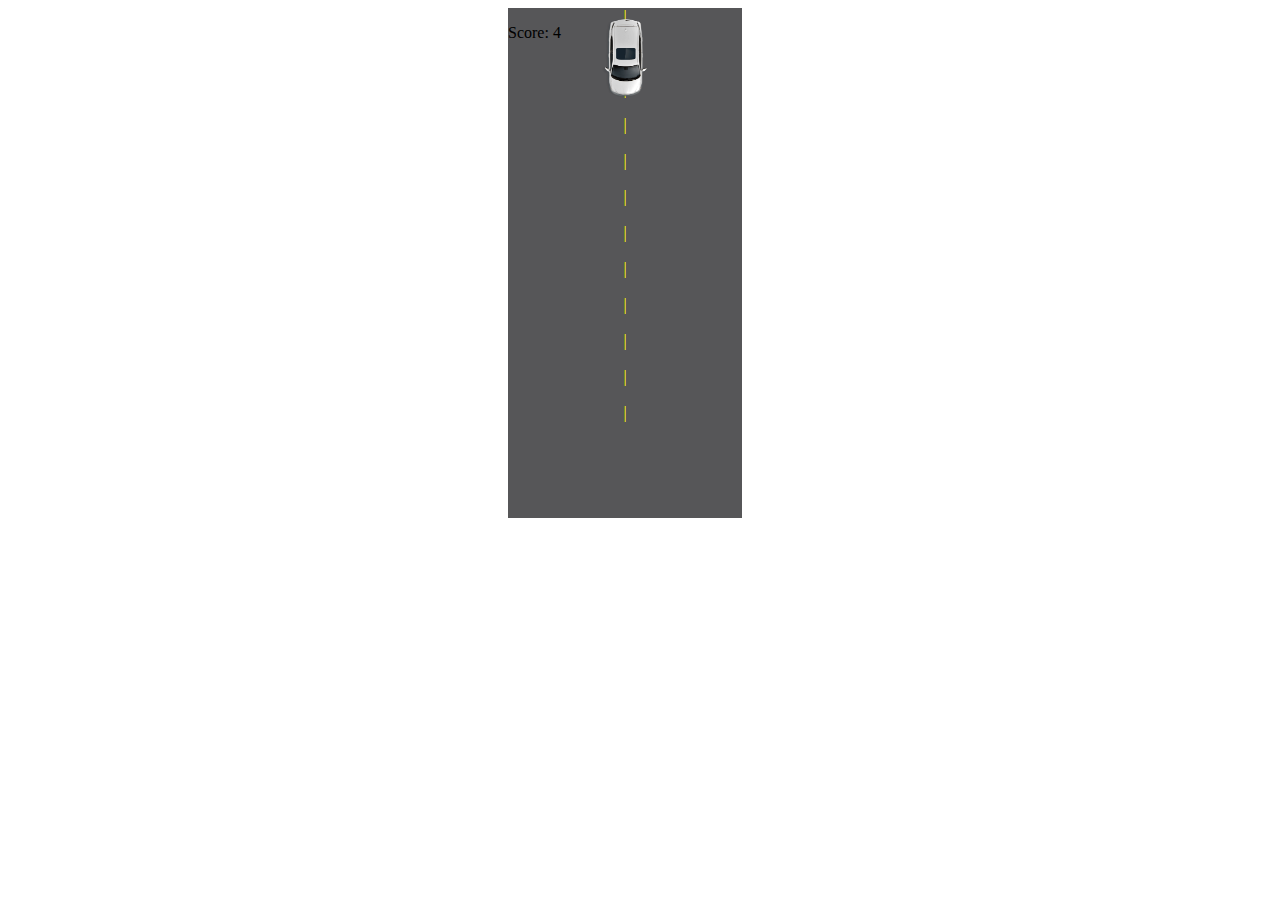
<file: JavaScript/games/carGame/index.html>
<!DOCTYPE html>
<html lang="en">
<head>
    <meta charset="UTF-8">
    <meta http-equiv="X-UA-Compatible" content="IE=edge">
    <meta name="viewport" content="width=device-width, initial-scale=1.0">
    <title>Document</title>
    <link rel="stylesheet" type="text/css" href="stylesheet.css">
    <!-- <style>
        #road{
            height: 510px;
            margin: 0px 500px;
        }
        #car{
            /* transform: rotate(180deg); */
            position: absolute;
        }
        #road #row{
            color: yellow;
            float: left;
            text-align: center;
            height: 510px;
            width: 78px;
            background-color: rgb(86, 86, 88);
        }
        #obstacles{
            height: 510px;
            position: absolute;
            margin: 0px 500px;
        }
        #gameInfo{
            margin: 0px 500px;
            position: absolute;
        }
        #gameInfo > p:nth-child(2){
            margin-top: 200px;
            display: none;
            margin-left: 70px;
        }
      
    </style> -->
</head>
<body>
    <img src="./images/car.png" height="100px" width="50px" id="car">

    <div id="obstacles"></div>
    
    <div id="gameInfo">
        <p>Score: 0</p>
        <p>Game Over</p>
    </div>

    <div id="road">
        <div id="row"></div>
        <div id="row"></div>
        <div id="row"></div>
    </div>
    <script src="learn.js"></script>
</body>
</html>
</file>
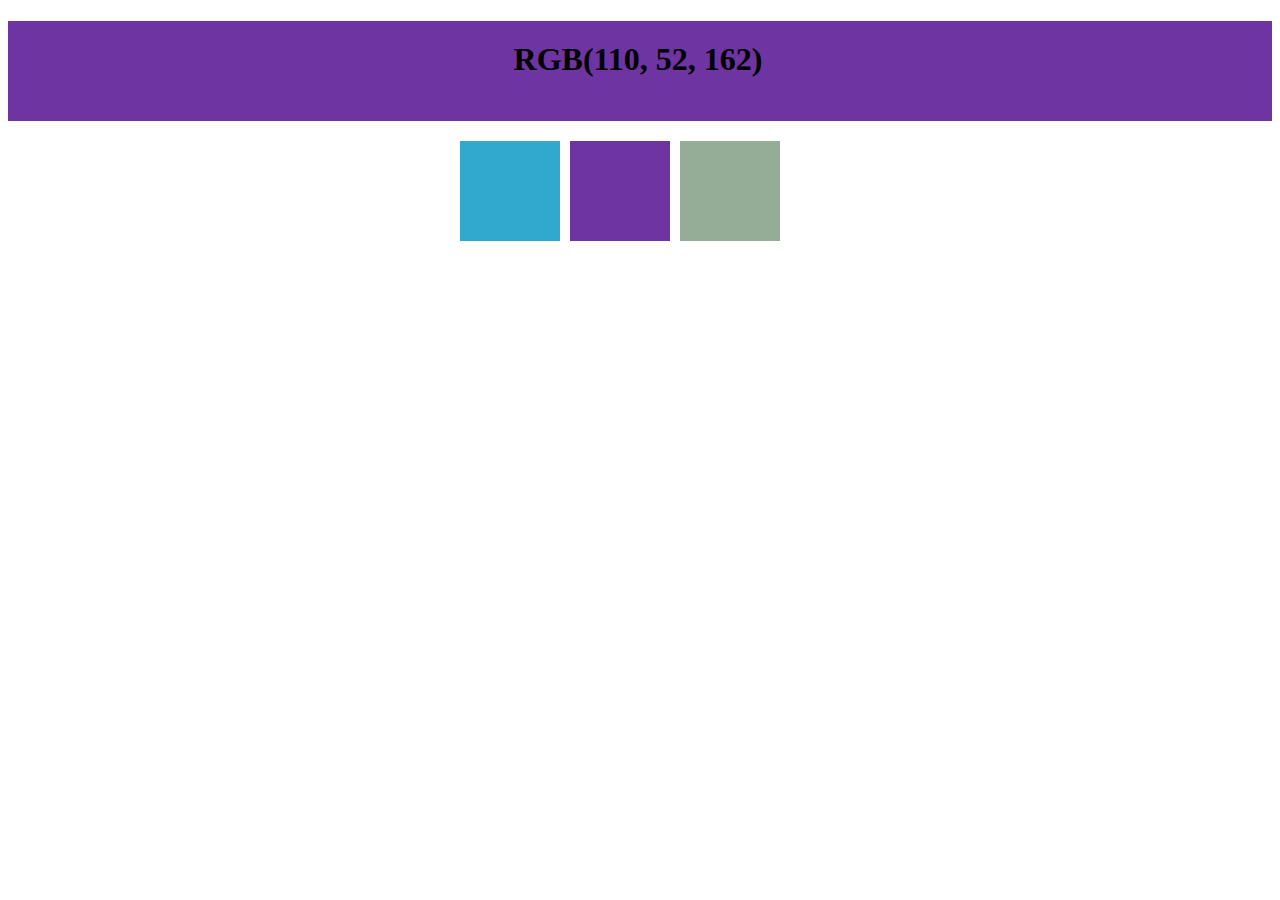
<file: JavaScript/games/colorGame/index.html>
<!DOCTYPE html>
<html lang="en">
<head>
    <title>Document</title>
    <style>
        
        #questionDiv{
            height: 100px;
            background-color: rgb(12,43,65);
            
            
        }
        #questionDiv h1{
            padding-top: 20px;
            margin-left: 40%;
        }
        #options{
            margin-top: 20px;
            margin-left: 35%;
        }
        #options div{
            margin-left: 10px;
            float: left;
            background-color: black;
            height: 100px;
            width: 100px;
        }
        #options div:hover{
            border: 1px solid red;
        }

    </style>
</head>
<body>
    <div id="questionDiv">
        <h1>RGB(255,0,0);</h1>
    </div>
    <div id="options">
        <div></div>
        <div></div>
        <div></div>
    </div>
</body>
</html>
<script src="learn.js"></script>
</file>
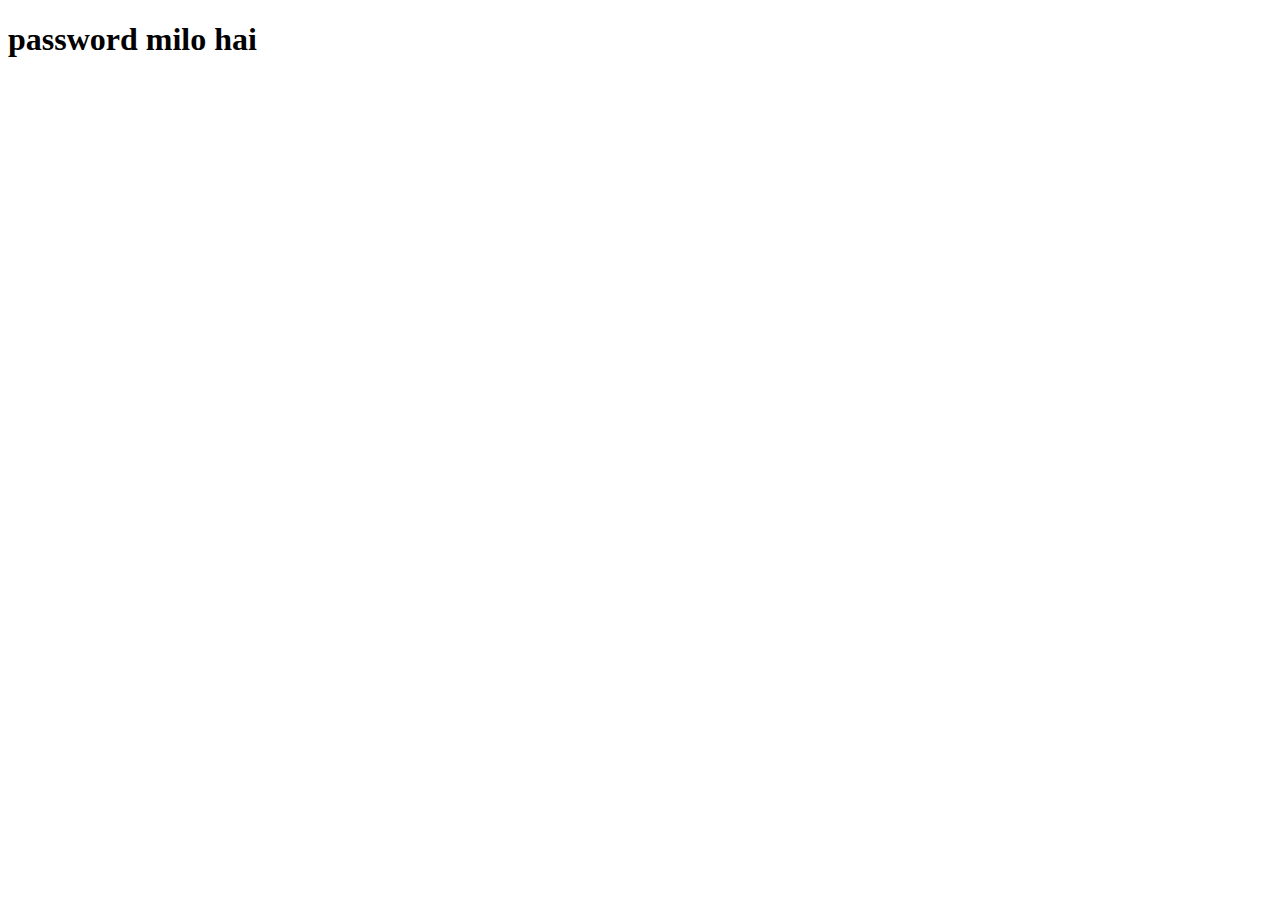
<file: php/dashboard.html>
<!DOCTYPE html>
<html lang="en">
<head>
    <meta charset="UTF-8">
    <meta http-equiv="X-UA-Compatible" content="IE=edge">
    <meta name="viewport" content="width=device-width, initial-scale=1.0">
    <title>Document</title>
</head>
<body>
    <h1>password milo hai</h1>
</body>
</html>
</file>
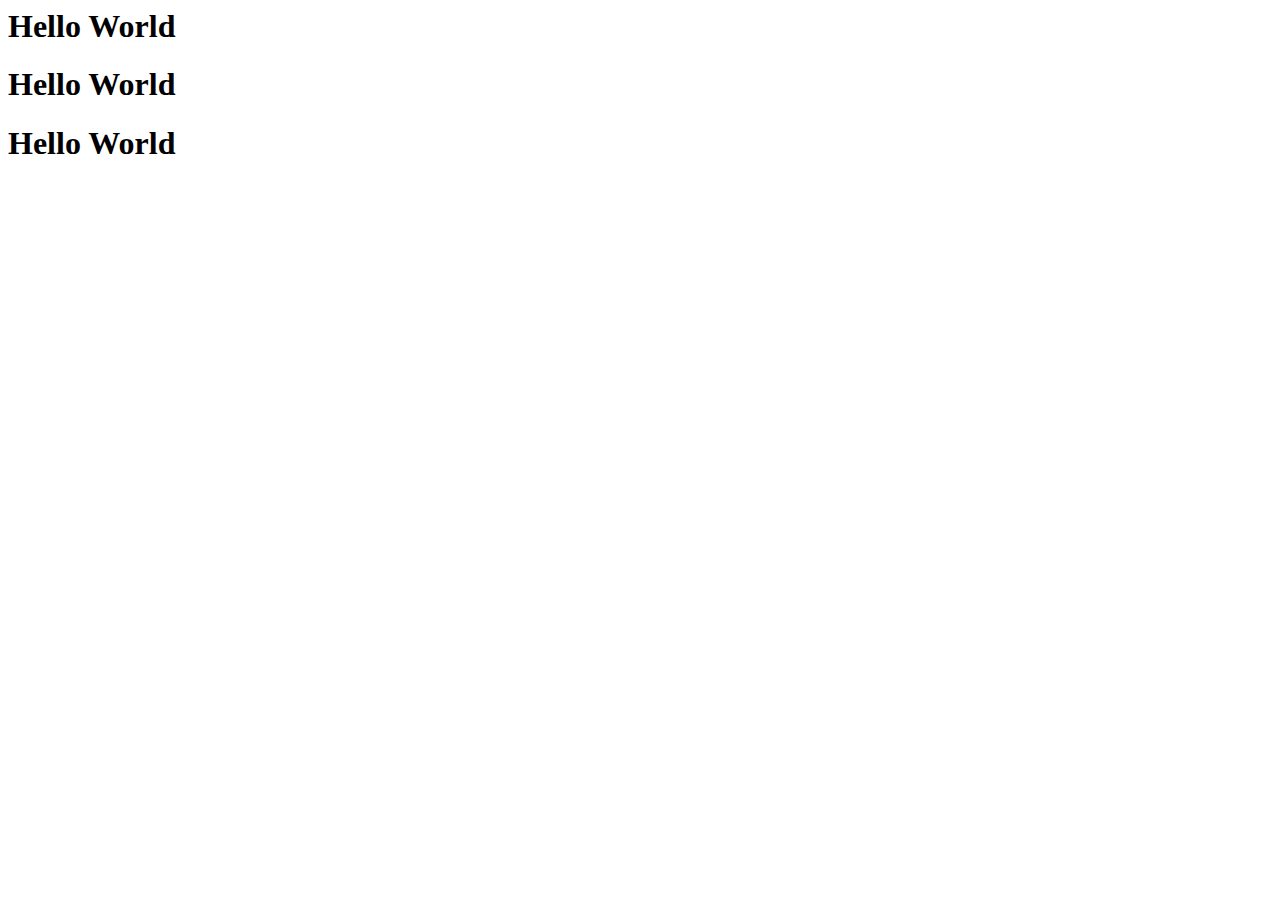
<file: JavaScript/DOM/2.multiSelector.html>
<html>
<head>
    <title>Document</title>
</head>
<body>
    <h1>Hello World</h1>
    <h1>Hello World</h1>
    <h1>Hello World</h1>

</body>
<script>

    /* we can select multiple element from html with DOM using querySelectorAll
    syntax:
    document.querySelectorAll("css_selector")
    this will select all the elements that is being selected with the css_selector
    and stores in an array, with first h1 in index 0, second in 1 and so on
    */
   h1 = document.querySelectorAll("h1")
   console.log(h1)
</script>
</html>
</file>
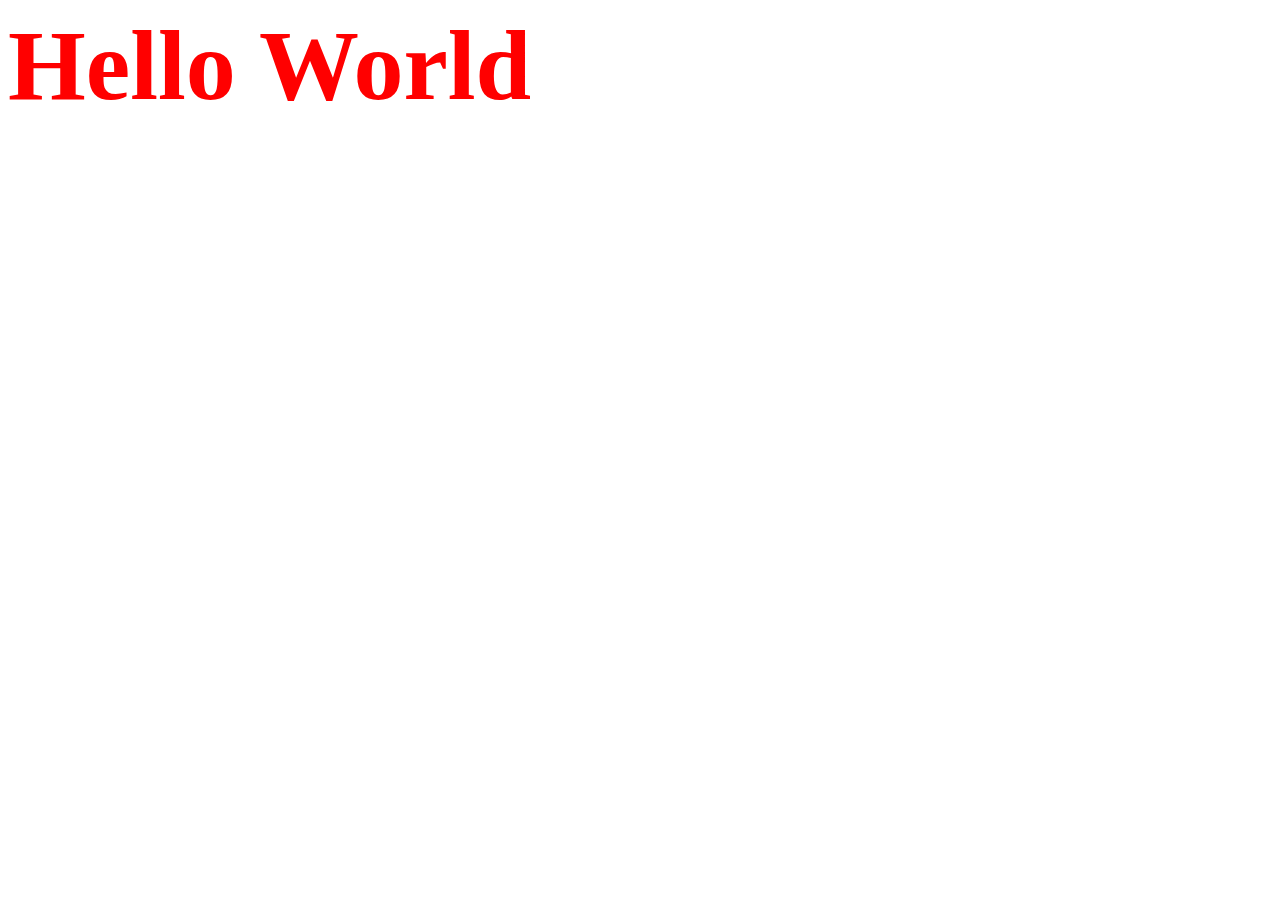
<file: JavaScript/DOM/3.styles.html>
<html>
<head>
    <title>Document</title>
</head>
<body>
    <h1>Hello World</h1>

</body>
<script>

    /* 
    we can play with css styles with the help of javascript.
    to do so, we need to select the element first
    */
    h1 = document.querySelector("h1")
    /*
    we can use style property of element to change the style,
    with above code we selected an element to give it some css style with js(javascript)
    syntax:
    h1.style.cssProperties = "values"

    to use css properties we need to use camel case, what it means is
    in css to change font size we need to code like: font-size: 10px;
    to do the same with javascript we need to use camel case like: fontSize
    */
  
   h1.style.color = "red"
   h1.style.fontSize = "100px"
</script>
</html>
</file>
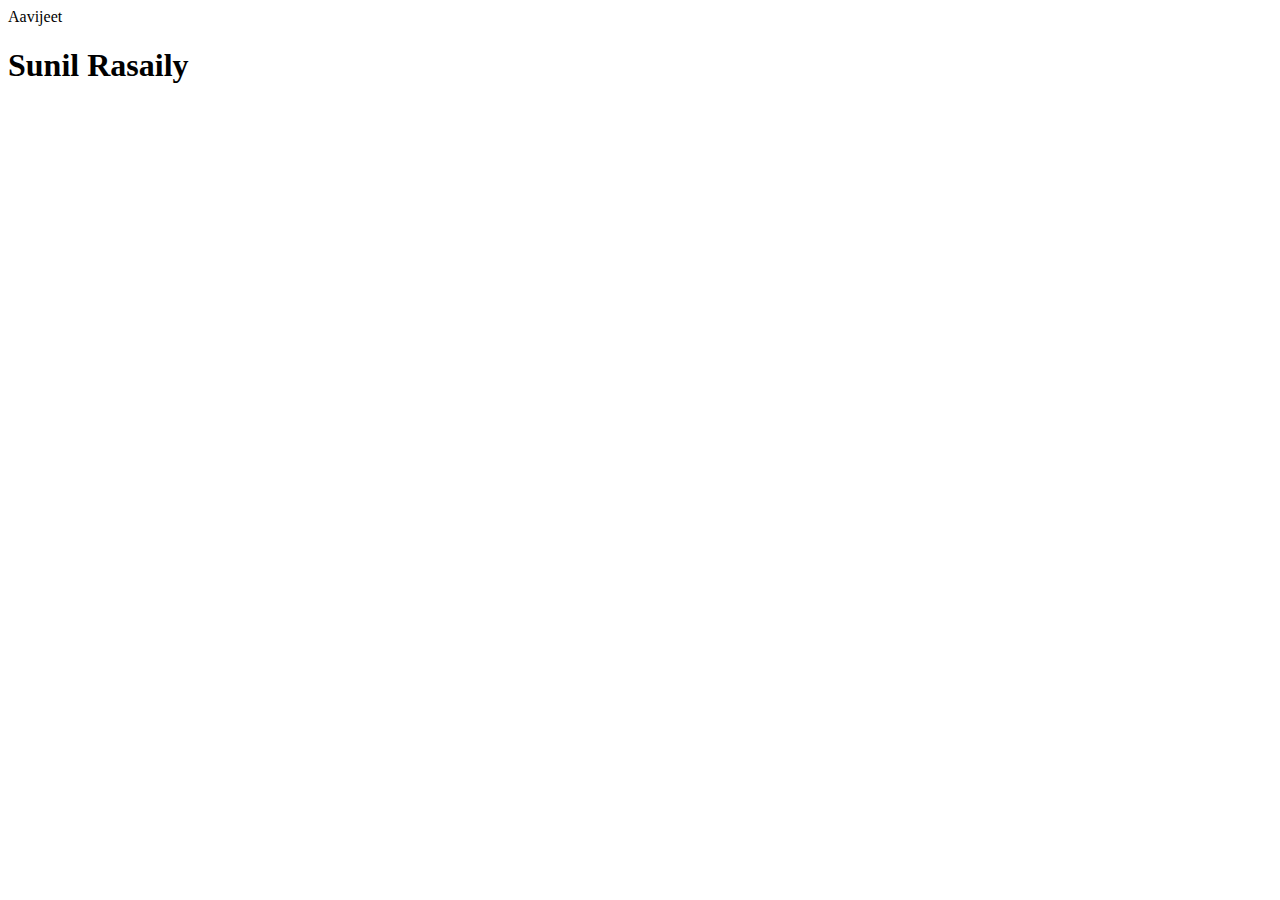
<file: JavaScript/DOM/4.changeContent.html>
<html>
<head>
    <title>Document</title>
</head>
<body>
    <div id="textContentExample">Hello World</div>
    <div id="innerHTMLExample">Hello World</div>

</body>
<script>

    /* 
    we can change the text content with js with textContent property of element like:
    element.textContent = "value"

    but with textContent we cannot insert html tags like:
    element.textContent = "<h>Hello</h1>"

    so, to put tags with js we need to use innerHTML property like:
    element.innerHTML = "<h>Hello</h1>"


    */

    textContentExample = document.querySelector("#textContentExample")
    textContentExample.textContent = " Aavijeet"
    
    innerHTMLExample = document.querySelector("#innerHTMLExample")
    innerHTMLExample.innerHTML = "<h1>Sunil Rasaily\</h1>"


</script>
</html>
</file>
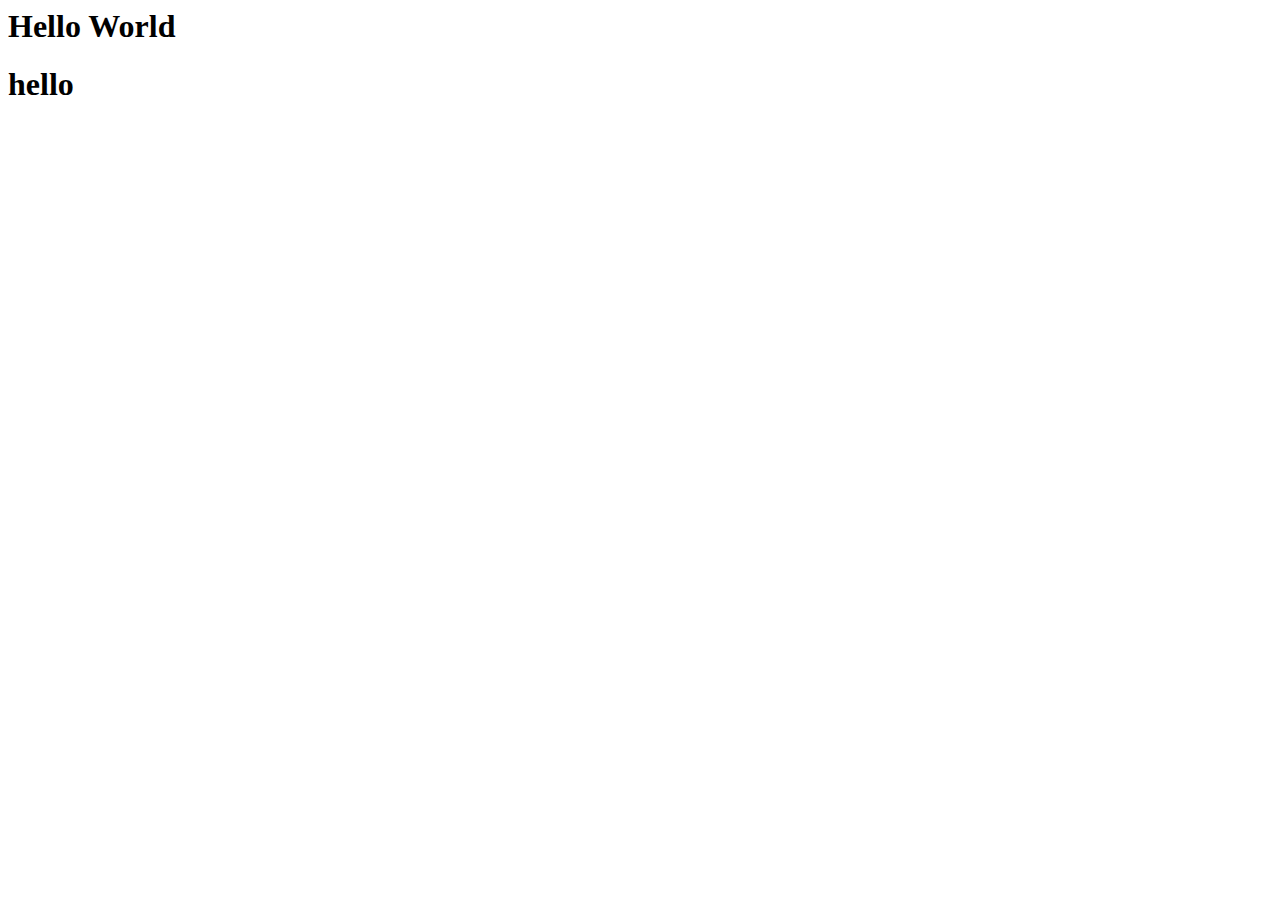
<file: JavaScript/DOM/5.createElement.html>
<html>
<head>
    <title>Document</title>
</head>
<body>
    <h1>Hello World</h1>
</body>
<script>

    /* 
    we can create new element which does not exist in html with js 
    syntax:
    newElement = document.createElement("tag_name")
    */
    newElement = document.createElement("h1")
    //change its content:
    newElement.textContent = "hello"

    // we can also get any element text with this property like:
    gotValue = newElement.textContent
    console.log(gotValue) // output: hello
    /*
    after creating new element which does not exist in html we need to insert it 
    in html code, so to inject it we need to select an element in which we are willing to insert the element:

    below we select body tag to insert our newly created tag:
    */
   body = document.querySelector("body")
   /* 
   to insert new element we need to use append property of element like:
   syntax: element.append(element)
   */
   body.append(newElement)

</script>
</html>
</file>
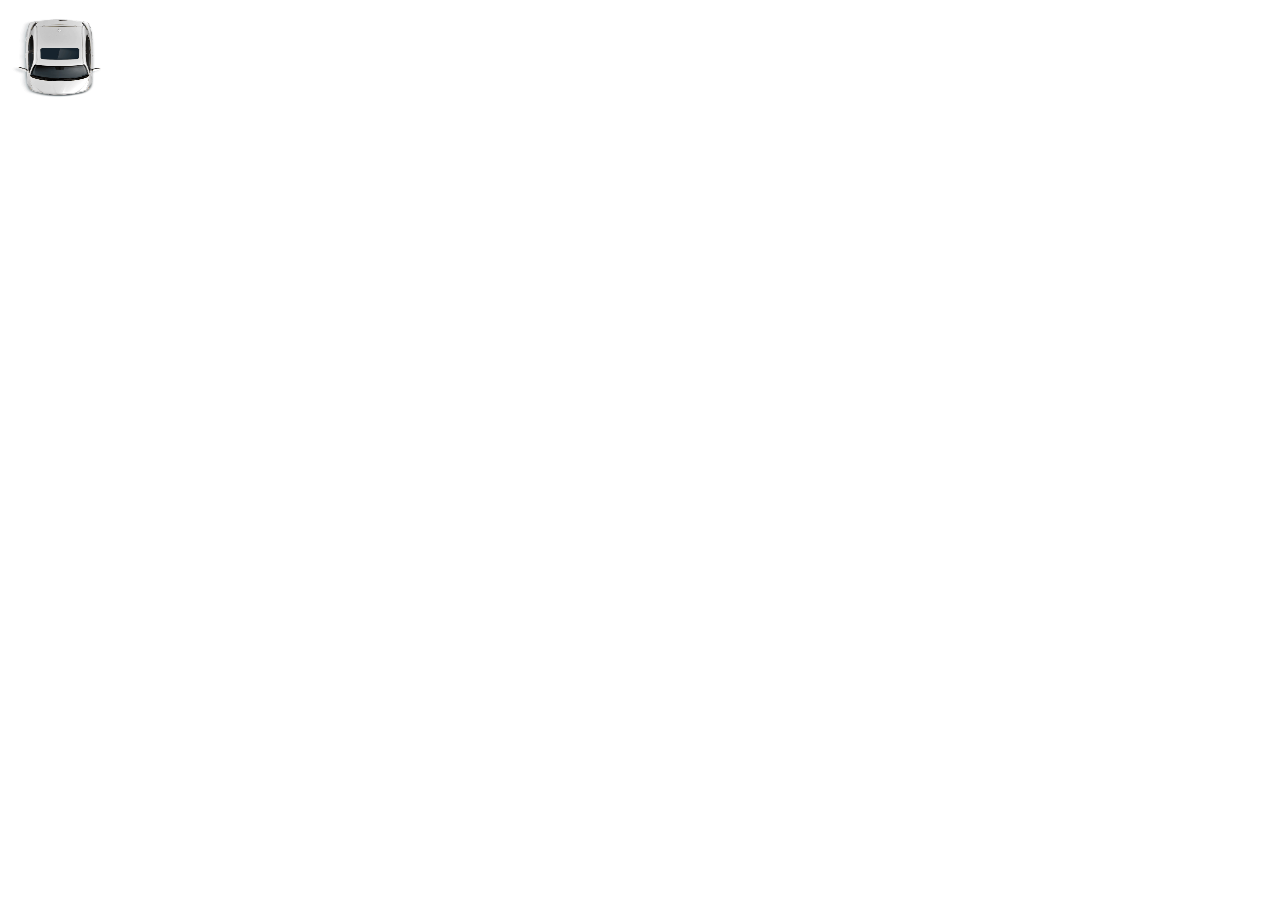
<file: JavaScript/DOM/6.attributes.html>
<html>
<head>
    <title>Document</title>
</head>
<body>
    <img myAttribute="12" src="../games/carGame/images/car.png" width="100px" height="100px" alt="">
</body>
<script>

    /* 
    we can get attributes values of any tag with js, to do so we need to select the element first
    syntax:
    element.attributes['attribute'].value
    */
    img = document.querySelector("img")
    src = img.attributes['src'].value
    width = img.attributes['width'].value
    height = img.attributes['height'].value
    myAttribute = img.attributes['myAttribute'].value
   
    console.log(src, width, height, myAttribute)
    
</script>
</html>
</file>
<file: JavaScript/games/carGame/stylesheet.css>
#road{
    height: 510px;
    margin: 0px 500px;
}
#car{
    /* transform: rotate(180deg); */
    position: absolute;
}
#road #row{
    color: yellow;
    float: left;
    text-align: center;
    height: 510px;
    width: 78px;
    background-color: rgb(86, 86, 88);
}
#obstacles{
    height: 510px;
    position: absolute;
    margin: 0px 500px;
}
#gameInfo{
    margin: 0px 500px;
    position: absolute;
}
#gameInfo > p:nth-child(2){
    margin-top: 200px;
    display: none;
    margin-left: 70px;
}
</file>
